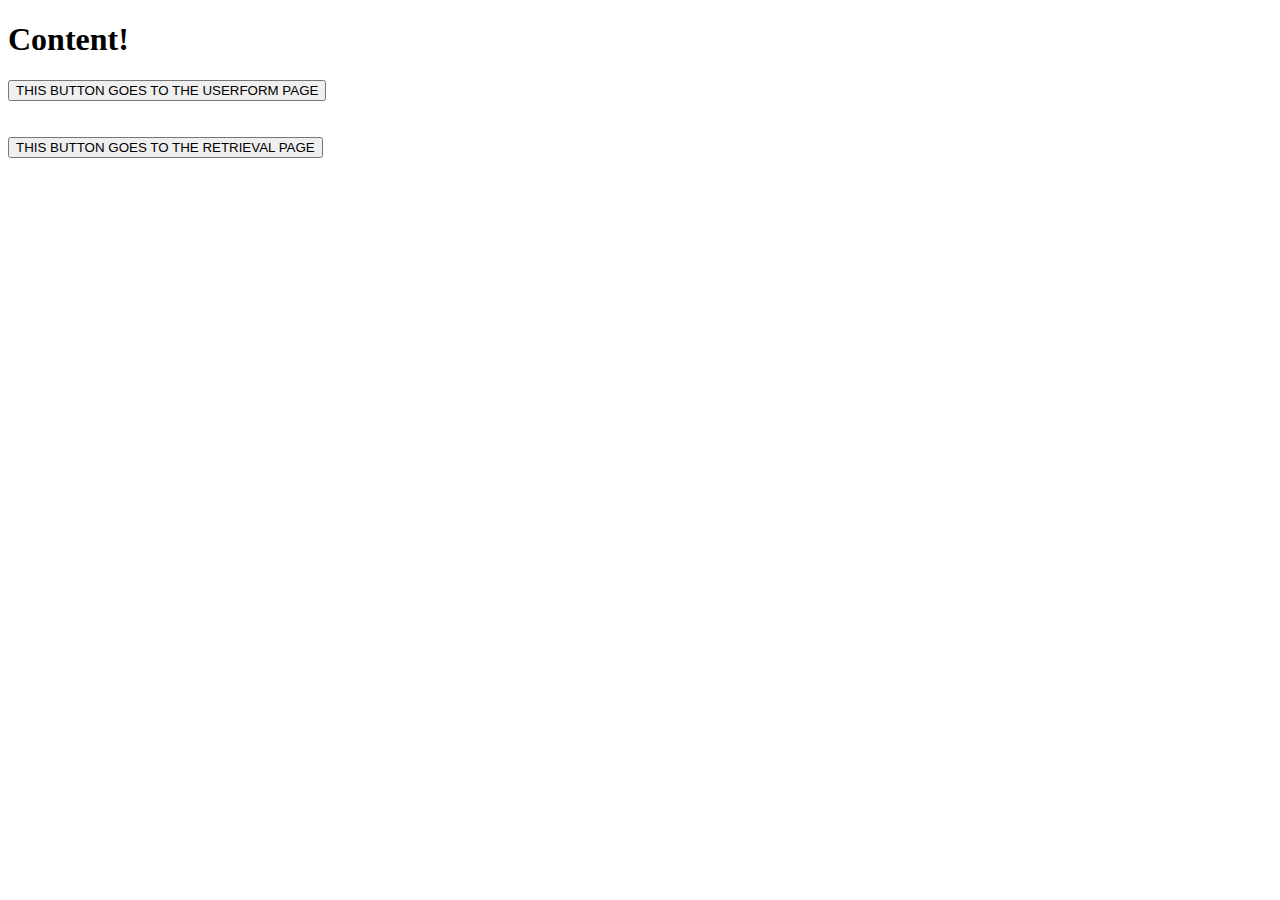
<file: Database/templates/index.html>
<!doctype html>
<html lang="en">
  <head>
    <meta charset="utf-8">
    <meta name="viewport" content="width=device-width, initial-scale=1">

    <title>{{title}}</title>
  </head>
  <body>
    <h1>Content!</h1>
    <form action="/userform">
        <input type="submit" value="THIS BUTTON GOES TO THE USERFORM PAGE"/>
    </form>
    <br><br>
    <form action="/retrieval">
        <input type="submit" value="THIS BUTTON GOES TO THE RETRIEVAL PAGE"/>
    </form>
  </body>
</html>
</file>
